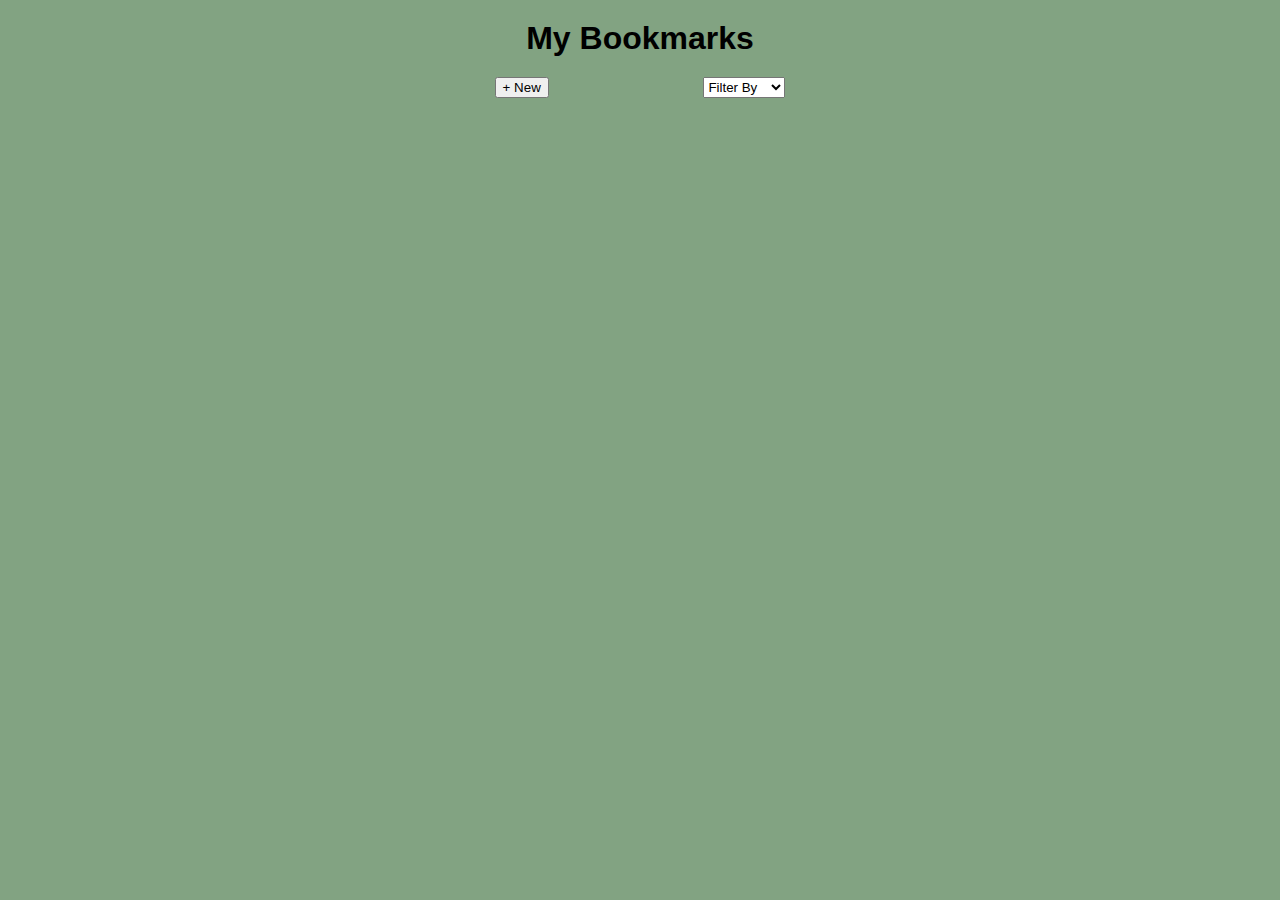
<file: index.html>
<!DOCTYPE html>
<html lang="en">
<head>
  <meta charset="UTF-8">
  <meta name="viewport" content="width=device-width, initial-scale=1.0">
  <meta http-equiv="X-UA-Compatible" content="ie=edge">
  <title>My Bookmarks</title>
  <link rel="stylesheet" type="text/css" href="./index.css">
  <link href="https://use.fontawesome.com/releases/v5.0.7/css/all.css" rel="stylesheet">

</head>
<body>
  <header>
    <h1>My Bookmarks</h1>
  </header>
  <section class="controls">
    <button class="new" type="button">+ New</button>
    <select class="filter">
      <option value="0" selected>Filter By</option>
      <option value="1">&starf;</option>
      <option value="2">&starf;&starf;</option>
      <option value="3">&starf;&starf;&starf;</option>
      <option value="4">&starf;&starf;&starf;&starf;</option>
      <option value="5">&starf;&starf;&starf;&starf;&starf;</option>
    </select>
  </section>
  <main>
  </main>
  <script
  src="https://code.jquery.com/jquery-3.4.1.min.js"
  integrity="sha256-CSXorXvZcTkaix6Yvo6HppcZGetbYMGWSFlBw8HfCJo="
  crossorigin="anonymous"></script>
  <script type="module" src="./index.js"></script>
</body>
</html>
</file>
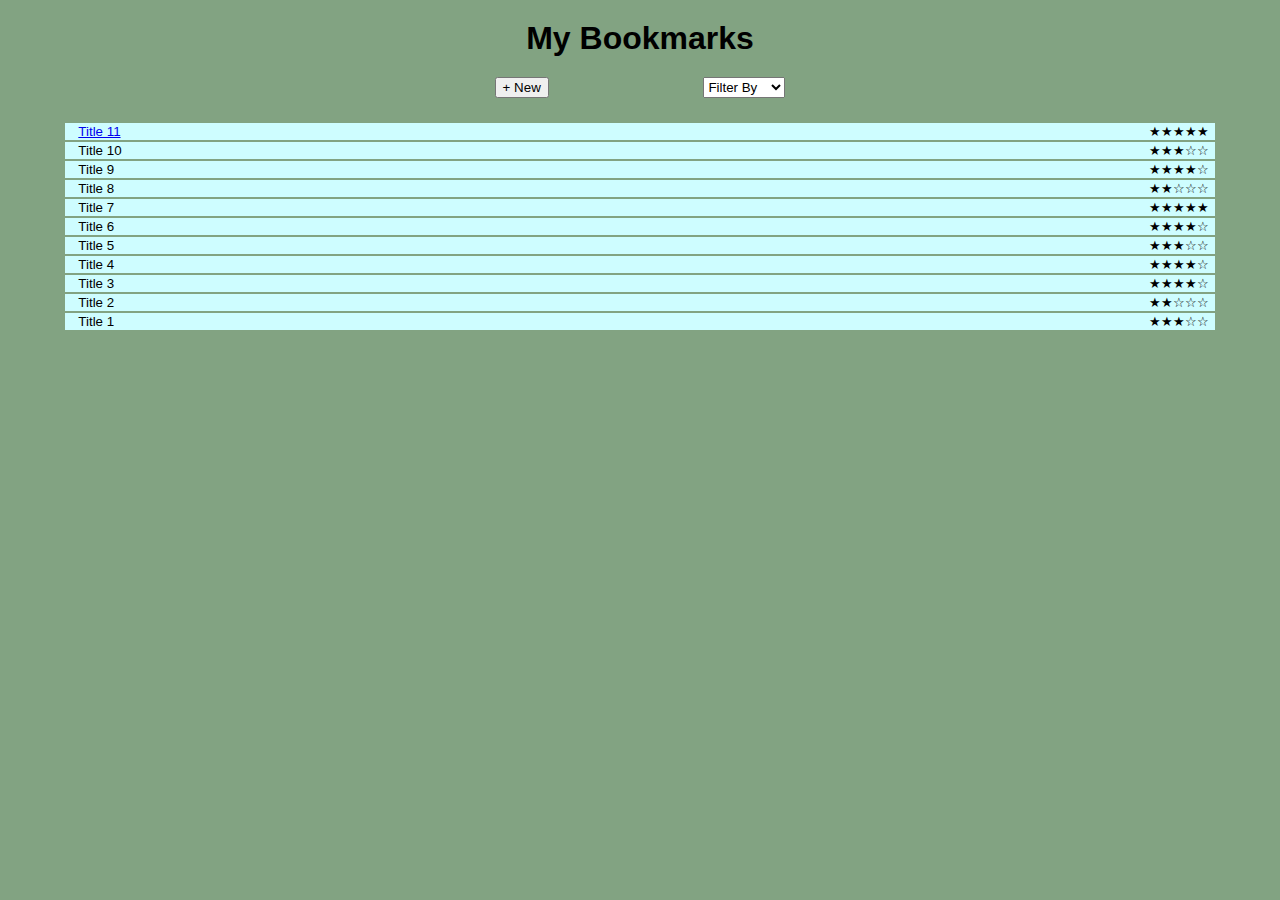
<file: wireframes/index.html>
<!DOCTYPE html>
<html lang="en">
<head>
  <meta charset="UTF-8">
  <meta name="viewport" content="width=device-width, initial-scale=1.0">
  <meta http-equiv="X-UA-Compatible" content="ie=edge">
  <title>My Bookmarks</title>
  <link rel="stylesheet" type="text/css" href="../index.css">
</head>
<body>
  <header><h1>My Bookmarks</h1></header>
  <section class="controls">
    <button class="new" type="button">+ New</button>
    <select class="filter">
      <option value="" selected>Filter By</option>
      <option value="1">&starf;</option>
      <option value="2">&starf;&starf;</option>
      <option value="3">&starf;&starf;&starf;</option>
      <option value="4">&starf;&starf;&starf;&starf;</option>
      <option value="5">&starf;&starf;&starf;&starf;&starf;</option>
    </select>
  </section>
  <main>
    <button type="button" class="bookmark" id="7ddr"><span class="title"><a href="./expand.html">Title 11</a></span> <span class="rating">&starf;&starf;&starf;&starf;&starf;</span></button>
    <button type="button" class="bookmark" id="gjrz"><span class="title">Title 10</span> <span class="rating">&starf;&starf;&starf;&star;&star;</span></button>
    <button type="button" class="bookmark" id="zwd5"><span class="title">Title 9</span> <span class="rating">&starf;&starf;&starf;&starf;&star;</span></button>
    <button type="button" class="bookmark" id="to8k"><span class="title">Title 8</span> <span class="rating">&starf;&starf;&star;&star;&star;</span></button>
    <button type="button" class="bookmark" id="xvwu"><span class="title">Title 7</span> <span class="rating">&starf;&starf;&starf;&starf;&starf;</span></button>
    <button type="button" class="bookmark" id="gjt1"><span class="title">Title 6</span> <span class="rating">&starf;&starf;&starf;&starf;&star;</span></button>
    <button type="button" class="bookmark" id="br7s"><span class="title">Title 5</span> <span class="rating">&starf;&starf;&starf;&star;&star;</span></button>
    <button type="button" class="bookmark" id="86wk"><span class="title">Title 4</span> <span class="rating">&starf;&starf;&starf;&starf;&star;</span></button>
    <button type="button" class="bookmark" id="13yz"><span class="title">Title 3</span> <span class="rating">&starf;&starf;&starf;&starf;&star;</span></button>
    <button type="button" class="bookmark" id="6ffw"><span class="title">Title 2</span> <span class="rating">&starf;&starf;&star;&star;&star;</span></button>
    <button type="button" class="bookmark" id="x56w"><span class="title">Title 1</span> <span class="rating">&starf;&starf;&starf;&star;&star;</span></button>
  </main>
    <!--
  const store = {
  bookmarks: [
    {
      id: 'x56w',
      title: 'Title 1',
      rating: 3,
      url: 'http://www.title1.com',
      description: 'lorem ipsum dolor sit',
      expanded: false
    },
    {
      id: '6ffw',
      title: 'Title 2',
      rating: 2,
      url: 'http://www.title2.com',
      description: 'dolorum tempore deserunt',
      expanded: false
    }
    ...
  ],
  adding: false,
  error: null,
  filter: 0
};
-->
</body>
</html>
</file>
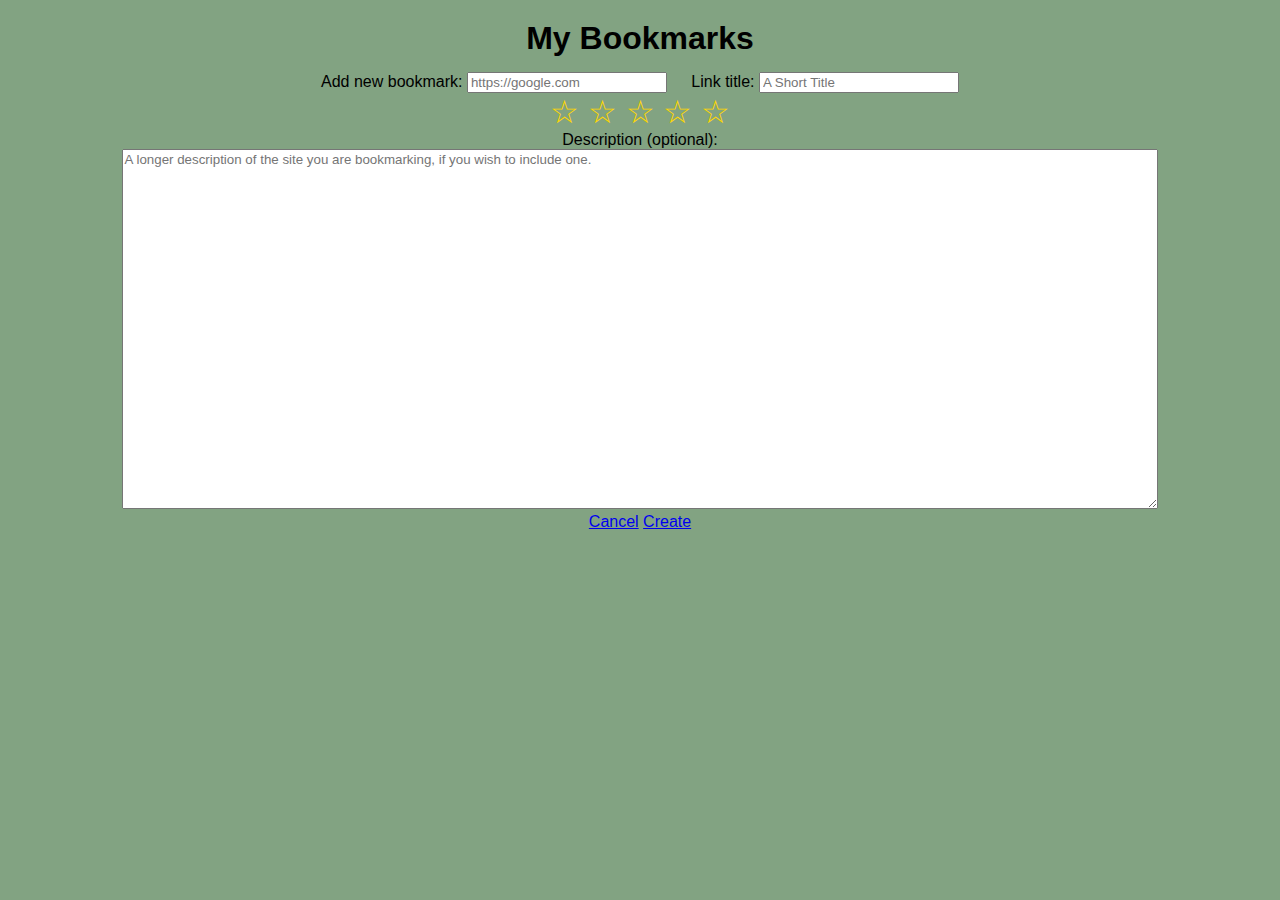
<file: wireframes/add.html>
<!DOCTYPE html>
<html lang="en">
<head>
  <meta charset="UTF-8">
  <meta name="viewport" content="width=device-width, initial-scale=1.0">
  <meta http-equiv="X-UA-Compatible" content="ie=edge">
  <title>My Bookmarks</title>
  <link rel="stylesheet" type="text/css" href="../index.css">
</head>

<body>
  <header><h1>My Bookmarks</h1></header>

  <section class="controls hidden">
    <button class="new" type="button">+ New</button>
    <select class="filter">
      <option value="" selected>Filter By</option>
      <option value="1">&starf;</option>
      <option value="2">&starf;&starf;</option>
      <option value="3">&starf;&starf;&starf;</option>
      <option value="4">&starf;&starf;&starf;&starf;</option>
      <option value="5">&starf;&starf;&starf;&starf;&starf;</option>
    </select>
  </section>
  <main>
    <form name="add-bookmark" id="add">
      <div class="url-section add">
        <label for="url">Add new bookmark:</label>
        <input type="url" name="url" id="bm-url" placeholder="https://google.com" required>
      </div>
      <div class="title add">
        <label for="title">Link title: </label>
        <input type="text" placeholder="A Short Title" name="title" id="bm-title" required>
      </div>
      <div class="rating add">
        <!--user should be able to select a star to fill that star and any stars to the left, and clear any stars to the right-->
        <!--CSS lets us do this nicely on hover but requires reversing the display-->
        <!--everything in .rating is RTL, JS must account for this-->
        <!--&#x2606; is empty star, &#x2605; is full-->
        <input type="radio" id="rate-5" name="rating-1" value="5" required>
        <label for="rate-5">&#x2606;</label>
        <input type="radio" id="rate-4" name="rating-1" value="4">
        <label for="rate-4">&#x2606;</label>
        <input type="radio" id="rate-3" name="rating-1" value="3">
        <label for="rate-3">&#x2606;</label>
        <input type="radio" id="rate-2" name="rating-1" value="2">
        <label for="rate-2">&#x2606;</label>
        <input type="radio" id="rate-1" name="rating-1" value="1">
        <label for="rate-1">&#x2606;</label>
      </div>
      <div class="description add">
        <label for="desc">Description (optional):</label>
        <textarea name="desc" id="desc"
        placeholder="A longer description of the site you are bookmarking, if you wish to include one."></textarea>
      </div>
      <div class="add-controls">
        <a href="./index.html">Cancel</a> <a href="./adderror.html">Create</a>
      </div>
    </form>
  </main>
  <!--
const store = {
  bookmarks: [...],
  adding: true,
  error: null,
  filter: 0
};
-->
</body>
</html>
</file>
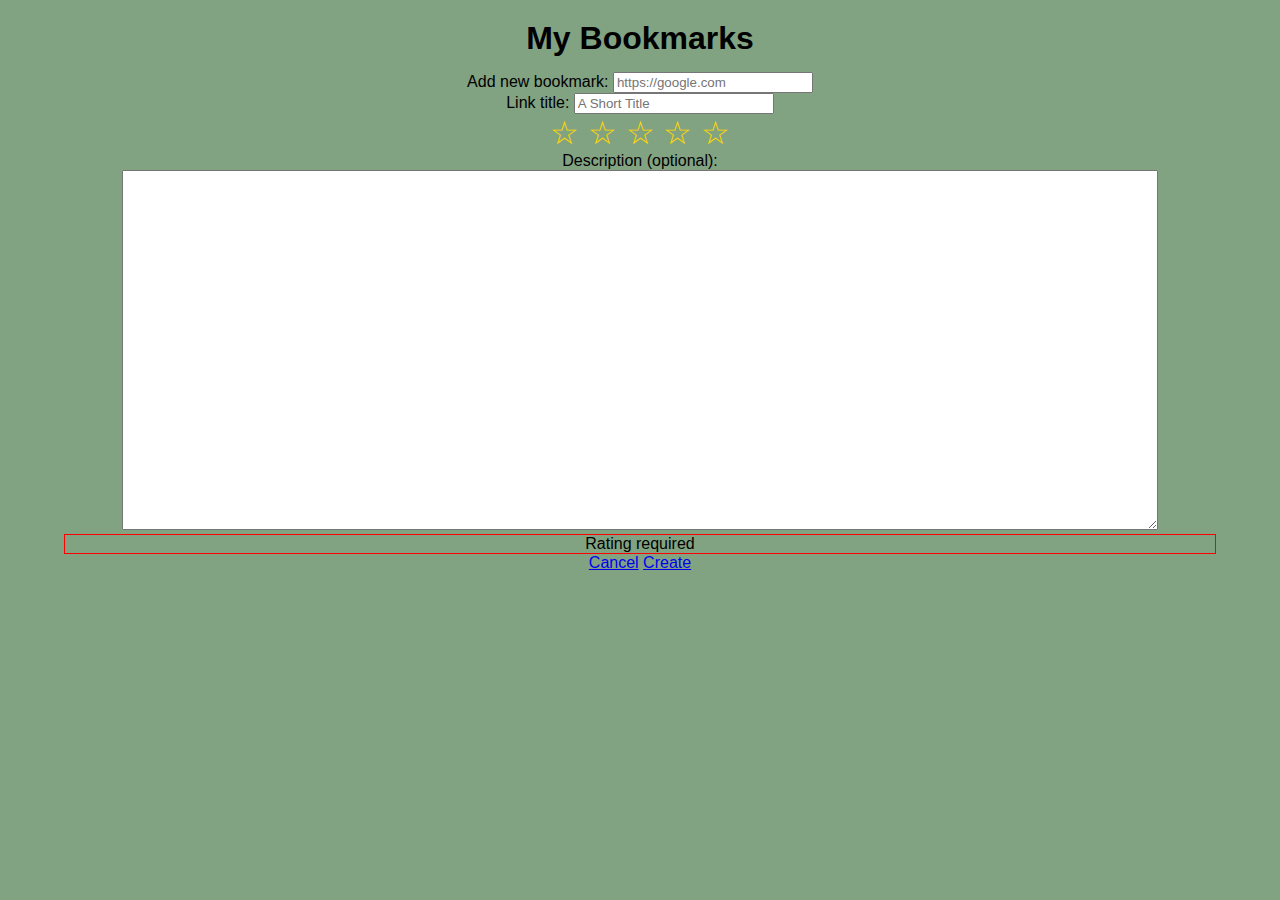
<file: wireframes/adderror.html>
<!DOCTYPE html>
<html lang="en">
<head>
  <meta charset="UTF-8">
  <meta name="viewport" content="width=device-width, initial-scale=1.0">
  <meta http-equiv="X-UA-Compatible" content="ie=edge">
  <title>My Bookmarks</title>
  <link rel="stylesheet" type="text/css" href="../index.css">
</head>

<body>
  <header><h1>My Bookmarks</h1></header>
  <section class="controls hidden">
    <button class="new" type="button">+ New</button>
    <select class="filter">
      <option value="" selected>Filter By</option>
      <option value="1">&starf;</option>
      <option value="2">&starf;&starf;</option>
      <option value="3">&starf;&starf;&starf;</option>
      <option value="4">&starf;&starf;&starf;&starf;</option>
      <option value="5">&starf;&starf;&starf;&starf;&starf;</option>
    </select>
  </section>
  <main>
    <form name="add-bookmark" id="add">
      <div class="url-section add">
        <label for="url">Add new bookmark:</label>
        <input type="url" name="url" id="bm-url" placeholder="https://google.com" required>
      </div>
      <div class="main-section add">
        <div class="title add">
          <label for="title">Link title: </label>
          <input type="text" placeholder="A Short Title" name="title" id="bm-title" required>
        </div>
        <div class="rating add">
          <!--user should be able to select a star to fill that star and any stars to the left, and clear any stars to the right-->
          <!--CSS lets us do this nicely on hover but requires reversing the display-->
          <!--everything in .rating is RTL, JS must account for this-->
          <!--&#x2606; is empty star, &#x2605; is full-->
          <input type="radio" id="rate-5" name="rating-1" value="5" required>
          <label for="rate-5">&#x2606;</label>
          <input type="radio" id="rate-4" name="rating-1" value="4">
          <label for="rate-4">&#x2606;</label>
          <input type="radio" id="rate-3" name="rating-1" value="3">
          <label for="rate-3">&#x2606;</label>
          <input type="radio" id="rate-2" name="rating-1" value="2">
          <label for="rate-2">&#x2606;</label>
          <input type="radio" id="rate-1" name="rating-1" value="1">
          <label for="rate-1">&#x2606;</label>
        </div>
        <div class="description add">
          <label for="desc">Description (optional):</label>
          <textarea name="desc" id="desc"
          placeholder="A longer description of the site you are bookmarking, if you wish to include one.">
          </textarea>
        </div>
      </div>
      <div class="control add">
        <div class="error">Rating required</div>
        <a href="./index.html">Cancel</a> <a href="./index.html">Create</a>
      </div>
    </form>
  </main>
  <!--
const store = {
  bookmarks: [...],
  adding: true,
  error: err_no_rating,
  filter: 0
};
-->
</body>
</html>
</file>
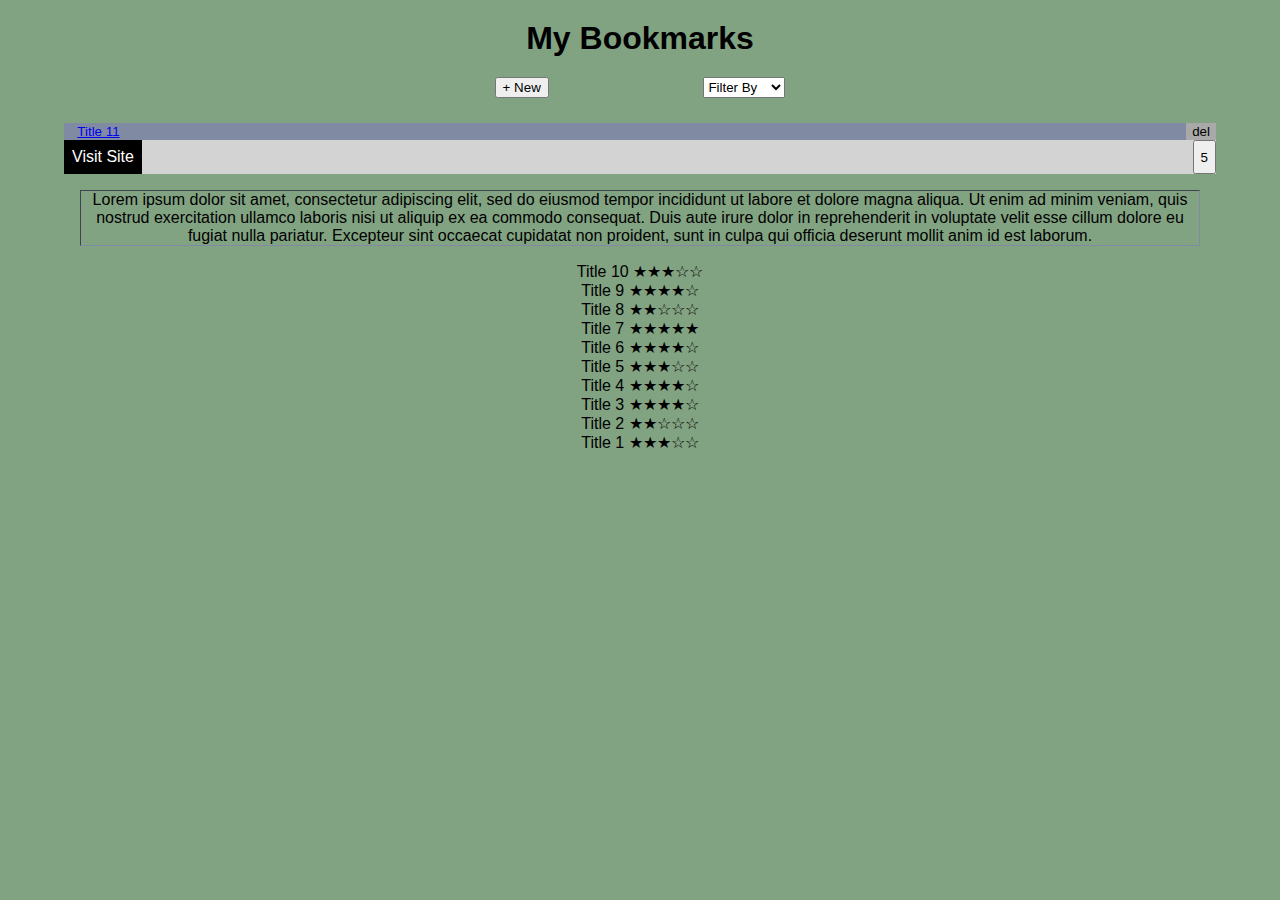
<file: wireframes/expand.html>
<!DOCTYPE html>
<html lang="en">
<head>
  <meta charset="UTF-8">
  <meta name="viewport" content="width=device-width, initial-scale=1.0">
  <meta http-equiv="X-UA-Compatible" content="ie=edge">
  <title>My Bookmarks</title>
  <link rel="stylesheet" type="text/css" href="../index.css">
</head>
<body>
  <header><h1>My Bookmarks</h1></header>
  <section class="controls">
      <button class="new" type="button">+ New</button>
      <select class="filter">
        <option value="" selected>Filter By</option>
        <option value="1">&starf;</option>
        <option value="2">&starf;&starf;</option>
        <option value="3">&starf;&starf;&starf;</option>
        <option value="4">&starf;&starf;&starf;&starf;</option>
        <option value="5">&starf;&starf;&starf;&starf;&starf;</option>
      </select>
    </section>
  <main>
    <div class="bookmark expand" id="7ddr">
      <div class="expand top">
          <button type="button" class="bookmark title expand" id="7ddr"><a href="./index.html">Title 11</a></button> <button type="button" class="del">del</button>

      </div>
      <div class="expand header">
          <a href="https://www.lipsum.com/" class="visit">Visit Site</a><button type="button" class="rating expand">5</button>
      </div>
      <div class="expand body">

        <p class="expand body text">Lorem ipsum dolor sit amet, consectetur adipiscing elit, sed do eiusmod tempor incididunt ut labore et dolore magna aliqua. Ut enim ad minim veniam, quis nostrud exercitation ullamco laboris nisi ut aliquip ex ea commodo consequat. Duis aute irure dolor in reprehenderit in voluptate velit esse cillum dolore eu fugiat nulla pariatur. Excepteur sint occaecat cupidatat non proident, sunt in culpa qui officia deserunt mollit anim id est laborum.</p>
      </div>
    </div>


    <!--needs to be buttons, but that'll come automatically-->
    <div class="bookmark" id="gjrz"><span class="title">Title 10</span> <span class="rating">&starf;&starf;&starf;&star;&star;</span></div>
    <div class="bookmark" id="zwd5"><span class="title">Title 9</span> <span class="rating">&starf;&starf;&starf;&starf;&star;</span></div>
    <div class="bookmark" id="to8k"><span class="title">Title 8</span> <span class="rating">&starf;&starf;&star;&star;&star;</span></div>
    <div class="bookmark" id="xvwu"><span class="title">Title 7</span> <span class="rating">&starf;&starf;&starf;&starf;&starf;</span></div>
    <div class="bookmark" id="gjt1"><span class="title">Title 6</span> <span class="rating">&starf;&starf;&starf;&starf;&star;</span></div>
    <div class="bookmark" id="br7s"><span class="title">Title 5</span> <span class="rating">&starf;&starf;&starf;&star;&star;</span></div>
    <div class="bookmark" id="86wk"><span class="title">Title 4</span> <span class="rating">&starf;&starf;&starf;&starf;&star;</span></div>
    <div class="bookmark" id="13yz"><span class="title">Title 3</span> <span class="rating">&starf;&starf;&starf;&starf;&star;</span></div>
    <div class="bookmark" id="6ffw"><span class="title">Title 2</span> <span class="rating">&starf;&starf;&star;&star;&star;</span></div>
    <div class="bookmark" id="x56w"><span class="title">Title 1</span> <span class="rating">&starf;&starf;&starf;&star;&star;</span></div>
  </main>
  <!--
  const store = {
  bookmarks: [
    {
      id: 'x56w',
      title: 'Title 1',
      rating: 3,
      url: 'http://www.title1.com',
      description: 'lorem ipsum dolor sit',
      expanded: false
    },
    {
      id: '6ffw',
      title: 'Title 2',
      rating: 2,
      url: 'http://www.title2.com',
      description: 'dolorum tempore deserunt',
      expanded: false
    }
    ...
  ],
  adding: false,
  error: null,
  filter: 0
};
-->
</body>
</html>
</file>
<file: index.css>
* {
  box-sizing: border-box;
  font-family: 'Lucida Sans', 'Lucida Sans Regular', 'Lucida Grande', 'Lucida Sans Unicode', Geneva, Verdana, sans-serif
}

.hidden {
  display: none !important;
}

body {
  width: 90%;
  margin: 0 auto;
  background-color: #82A382 ;
}

input, label {
  display: block;
}

input {
  min-width: 15em;
  max-width: 80%; /* todo: is there a way to expand with the input within limits? */
  margin-left: auto;
  margin-right: auto;
}

.error {
  border: 1px red solid;
  background: 1px #ff7e7e solid;
}

main {
  width: 90vw;
  min-width: 200px;
  min-height: 80vh;
  margin: 15px auto;
  text-align: center;
/*background-color: #82A382 ; /*if there's time to think about a nice background for the page itself*/
}


button.bookmark {
  width: 100%;
  display: flex;
  border: 0;
  background-color: white;
  background-color: #CEFDFF;
  border: 1px solid #82A382;
  padding-left: 1em;
}
main > button:first-child {
  border-top: none;
}
/*
button.bookmark:nth-of-type(odd){
  background-color:#CEFDFF;
}
button.bookmark:nth-of-type(even){
  background-color: #96B9BA;
} */

.controls {
  display: flex;
  flex-direction: row;
  flex-grow: 0;
  justify-content: space-evenly;
  padding: 10px 0;
  max-width: 600px;
  margin-left: auto;
  margin-right: auto;
}

header {
  text-align: center;
}
h1 {
  margin: 20px auto 10px auto;
}

.rating {
  width: fit-content;
  margin-left: auto;
  flex-grow: 0;
}
.title.bookmark.expand {
  flex-grow: 1;
  margin: 0;

}

button.title.bookmark.expand {
  background-color: #818AA3;
  border: none;
}

.container.bookmark.expand,
.container.bookmark.expand > .header{
  /*background-color: #D5B9B2;*/
  background-color: #BFB5AF;
}

.container.bookmark.expand {
  break-inside: avoid;
  border: 1px solid #96B9BA;

}

a.visit {
  display: inline-block;
  width: fit-content;
  margin: 0;
  padding: .5em;
  color: white;
  background-color: black;
  text-decoration: none;
  flex-grow: 0;
  align-self: center;
}

.expand.body{
  max-height: 40vh;
}

p.expand.body{
 overflow: auto;
 margin: 1em;
 border: 1px inset #818AA3;
 border-style: inset;
}

.expand.top, .expand.header{
  display: flex;
  flex-direction: row;
  background-color: lightgrey;
  justify-content: space-between;
  align-content: center;
}
/* .expand.header {
  border-bottom: 1px solid #818AA3;
} */

.del {
  width: fit-content;
  flex-grow: 0;
  background-color: darkgrey;
  border: none;
}
button.edit, button.save {
  background-color: darkgrey;
  flex-grow: 0;
  border: none;
  height: 100%;
  align-self: center;
  margin: .5em;
  padding: .5em;
}

#desc {
  width: 90%;
  height: 40vh;
  min-height: 150px;
  overflow: auto;
  margin-left: auto;
  margin-right: auto;
  max-width: 80em;

}

.fa-star {
  color: gold;
}
.fa-stack-2x.fa-star {
  top: -1px;
  left: -2px;
}
.fa-stack-2x, .fa-stack-1x {
  transform: scale(.65);
}
.fa-stack {
  margin: 0;
}

/* allow clicking through the star rating on the bookmark list */
.rating.collapsed {
  pointer-events: none;
  margin-right: .5em;
}



/* Rating add/edit styling: following adapted from https://css-tricks.com/star-ratings/ and https://stackoverflow.com/questions/32395594/css-star-rating-w-radio-buttons/32397849#32397849 */

.rating.add {
  unicode-bidi: bidi-override;
  direction: rtl;
  text-align: center;
  width: fit-content;
  margin: auto auto;
  font-size: 200%;
}

.rating.add > input[type="radio"], .visual-hide {
 /* display: none; <-- breaks keyboard nav*/
  opacity: 0;
  position:absolute;
}

.rating.add > label {
  display: inline-block;
  position: relative;
  color: gold;
}

.rating.add > input[type="radio"]:checked ~ label:before
{
   content: "\2605";
   display: inline-block;
   position: absolute;
   top: 0;
   left: 0;
}

.rating.add:hover > input[type="radio"]:checked ~ label:before{
  color: grey;
}

.rating.add:hover > label:hover:after,
.rating.add:hover > label:hover ~ label:after{
   content: "\2605";
   position: absolute;
   top: 0;
   left: 0;
}

/* end rating add/edit star styling */

/* for larger screeens */

@media screen and (max-width: 700px) {
  main.bm-list {
    max-width: 600px;
  }
}

@media screen and (min-width: 800px) {
 .title.add, .url-section.add, .title.add > *, .url-section.add > * {
   display: inline-block;
 }
 .title.add, .url-section.add {
   margin: auto 10px;
 }
}

@media screen and (min-width: 700px) {
  main.bm-list{
    width: 600px;
  }
}
@media screen and (min-height: 800px){
  /* add some breathing room on tall screens */
  main.bm-list > button,
  main.bm-list > .container {
    margin: 2px 0;
  }
  main.bm-list > button {
    padding: 6px inherit;
  }
  main.bm-list > .container {
    padding-top: 0;
  }
  .title.bookmark.expand, .del {
    padding: 3px inherit;
  }
}

/*get some columns for wide screens*/

@media screen and (min-width: 1200px) {
  main.bm-list{
    width: 90vw;
    max-width: 1200px;
    column-width: 500;
    column-count: 2;
  }
}

/* really wide screens can have more*/

@media screen and (min-width: 3000px) {
  main.bm-list{
    max-width: 2200px;
    column-count: 4;
  }
}


/* keyboard a11y */
:focus {
  outline-width: 3px;
}

.label:focus  :focus {
  outline: blue solid 3px;
}


/*
main.bm-list{
  column-width: 300px;
  column-count: 2;
  height: 80vh;
  column-fill: auto;
}
*/
</file>
